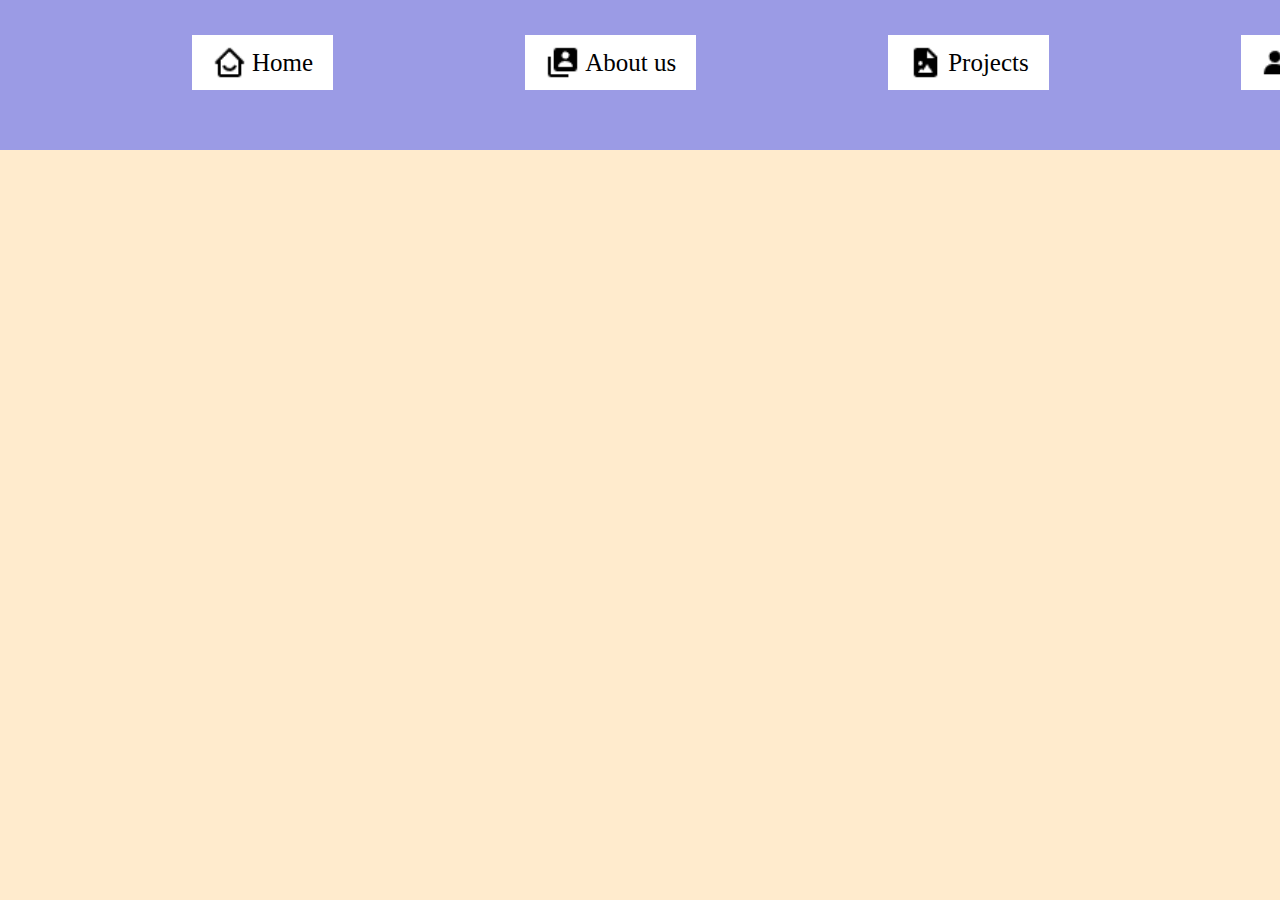
<file: twoy/first.html>
<!DOCTYPE html>
<html lang="en">
<head>
    <title>Twoy project</title>
    <link rel="stylesheet" href="style.css">
</head>
<body>
    <div class="header">
        <div class="all">
          <div class="firsty">
            <img src="img1.png">
            <div>Home</div>
        </div> 
        <div class="secondy">
           <img src="img2.png">
           <div>About us</div>
        </div>
        <div class="thirdy">
           <img src="img3.png">
           <div>Projects</div>
        </div>
        <div class="fourthy">
           <img src="img4.png">
           <div>Clients</div>
        </div>
        <div class="fifthy">
           <img src="img5.png">
           <div>Services</div>
        </div>
        <div class="sixthy">
           <img src="img6.png">
           <div>Contacts</div>
        </div>
        
          
    </div>
</div>
</body>
</html>
</file>
<file: twoy/style.css>
*{
    margin:0;
    padding:0;
}

body{
    background-color: blanchedalmond;
}

.header{
    background-color: rgb(155, 155, 229);
    height:150px;
    width:2300px;
}

.all{
    display:flex;
    flex-direction: row;
    justify-content: space-evenly;
    align-items: center;
}

.firsty{
    display: flex;
    justify-content: center;
    align-items:center;
    flex-direction: row;
    margin-top: 35px;
    background-color: white;
    padding:10px 20px;
}

.firsty img{
    width:35px;
    height:35px;
    background-color:white;
}

.firsty div{
    font-size: 25px;
    margin-left:5px
}

.firsty:hover{
    background-color: black;
    color:white;
}

.secondy{
    display: flex;
    justify-content: center;
    align-items:center;
    flex-direction: row;
    margin-top: 35px;
    background-color: white;
    padding:10px 20px;
}

.secondy img{
    width:35px;
    height:35px;
    background-color:white;
}

.secondy div{
    font-size: 25px;
    margin-left:5px
}

.secondy:hover{
    background-color: black;
    color:white;
}

.thirdy{
    display: flex;
    justify-content: center;
    align-items:center;
    flex-direction: row;
    margin-top: 35px;
    background-color: white;
    padding:10px 20px;
}

.thirdy img{
    width:35px;
    height:35px;
    background-color:white;
}

.thirdy div{
    font-size: 25px;
    margin-left:5px
}

.thirdy:hover{
    background-color: black;
    color:white;
}

.fourthy{
    display: flex;
    justify-content: center;
    align-items:center;
    flex-direction: row;
    margin-top: 35px;
    background-color: white;
    padding:10px 20px;
}

.fourthy img{
    width:35px;
    height:35px;
    background-color:white;
}

.fourthy div{
    font-size: 25px;
    margin-left:5px
}

.fourthy:hover{
    background-color: black;
    color:white;
}

.fifthy{
    display: flex;
    justify-content: center;
    align-items:center;
    flex-direction: row;
    margin-top: 35px;
    background-color: white;
    padding:10px 20px;
}

.fifthy img{
    width:35px;
    height:35px;
    background-color:white;
}

.fifthy div{
    font-size: 25px;
    margin-left:5px
}

.fifthy:hover{
    background-color: black;
    color:white;
}

.sixthy{
    display: flex;
    justify-content: center;
    align-items:center;
    flex-direction: row;
    margin-top: 35px;
    background-color: white;
    padding:10px 20px;
}

.sixthy img{
    width:35px;
    height:35px;
    background-color:white;
}

.sixthy div{
    font-size: 25px;
    margin-left:5px
}

.sixthy:hover{
    background-color: black;
    color:white;
}
</file>
